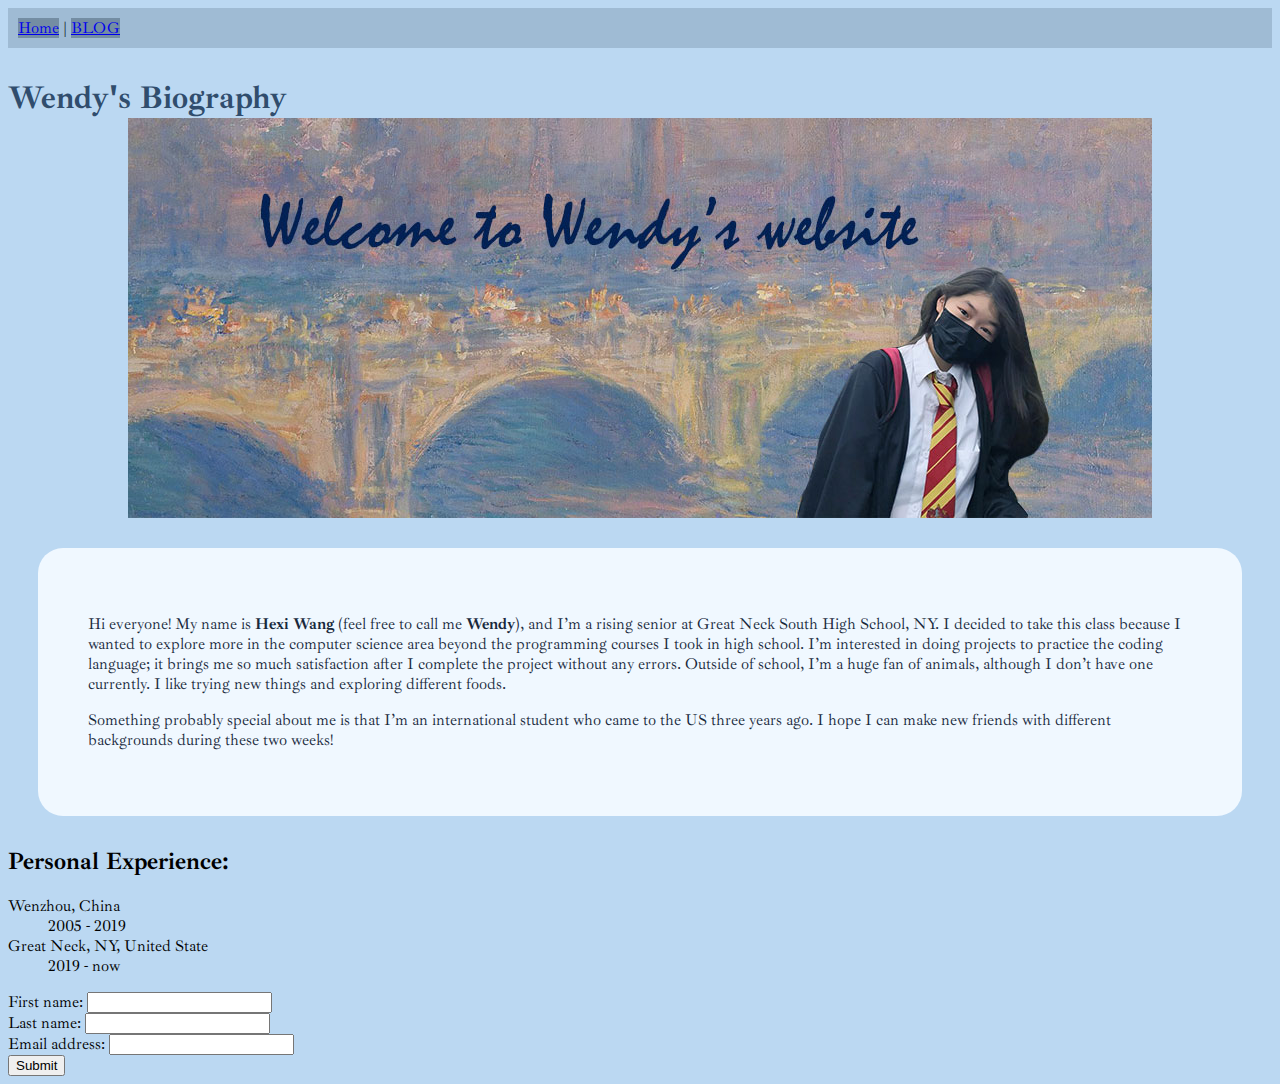
<file: index.html>
<!DOCTYPE html>

<html>
    <head>
        <link rel="shortcut icon" type="image/x-icon" href="favicon.ico">
        <title>
            Wendy Wang -Bio
        </title> 
        <link rel="stylesheet" href="styles.css">
        <link rel="preconnect" href="https://fonts.googleapis.com">
        <link rel="preconnect" href="https://fonts.gstatic.com" crossorigin>
        <link href="https://fonts.googleapis.com/css2?family=Ibarra+Real+Nova&display=swap" rel="stylesheet">
        <style>
            .header{margin: 0 auto;
            display: block;}
            
        </style>
    </head>
    <body>
        <nav>
            <a href="index.html">Home</a>  |  <a href="blog.html">BLOG</a>
        </nav>
        <h1>
             Wendy's Biography
        </h1>
        
        <img class="header" src="blog banner.jpg" alt="Wendy's banner">
        <div>
        <p>
            Hi everyone! My name is <strong>Hexi Wang</strong> (feel free to call me <strong>Wendy</strong>), and I’m a rising senior at Great Neck South High School, NY. 
            I decided to take this class because I wanted to explore more in the computer science area beyond the programming courses I took in high school. 
            I’m interested in doing projects to practice the coding language; it brings me so much satisfaction after I complete the project without any errors. 
            Outside of school, I’m a huge fan of animals, although I don’t have one currently. I like trying new things and exploring different foods.
        </p>
    
        <p>Something probably special about me is that I’m an international student who came to the US three years ago. 
            I hope I can make new friends with different backgrounds during these two weeks!
        </p>
        </div>
        <h2>Personal Experience:</h2>
        <dl>
            <dt>Wenzhou, China</dt>
            <dd>2005 - 2019</dd>
            <dt>Great Neck, NY, United State</dt>
            <dd>2019 - now</dd>
        </dl>
        
        
        <form action="https://formspree.io/f/xeqnygqq" method="POST">
            <label for="firstname">First name:</label>
            <input type="text" id="firstname" name="firstname"><br>
            <label for="lastname">Last name:</label>
            <input type="text" id="lastname" name="lastname"><br>
            <label for="email">Email address:</label>
            <input type="text" id="email" name="email"><br>
            <input type="submit" value="Submit"><br>
        </form>
        
    </body>
</html>
</file>
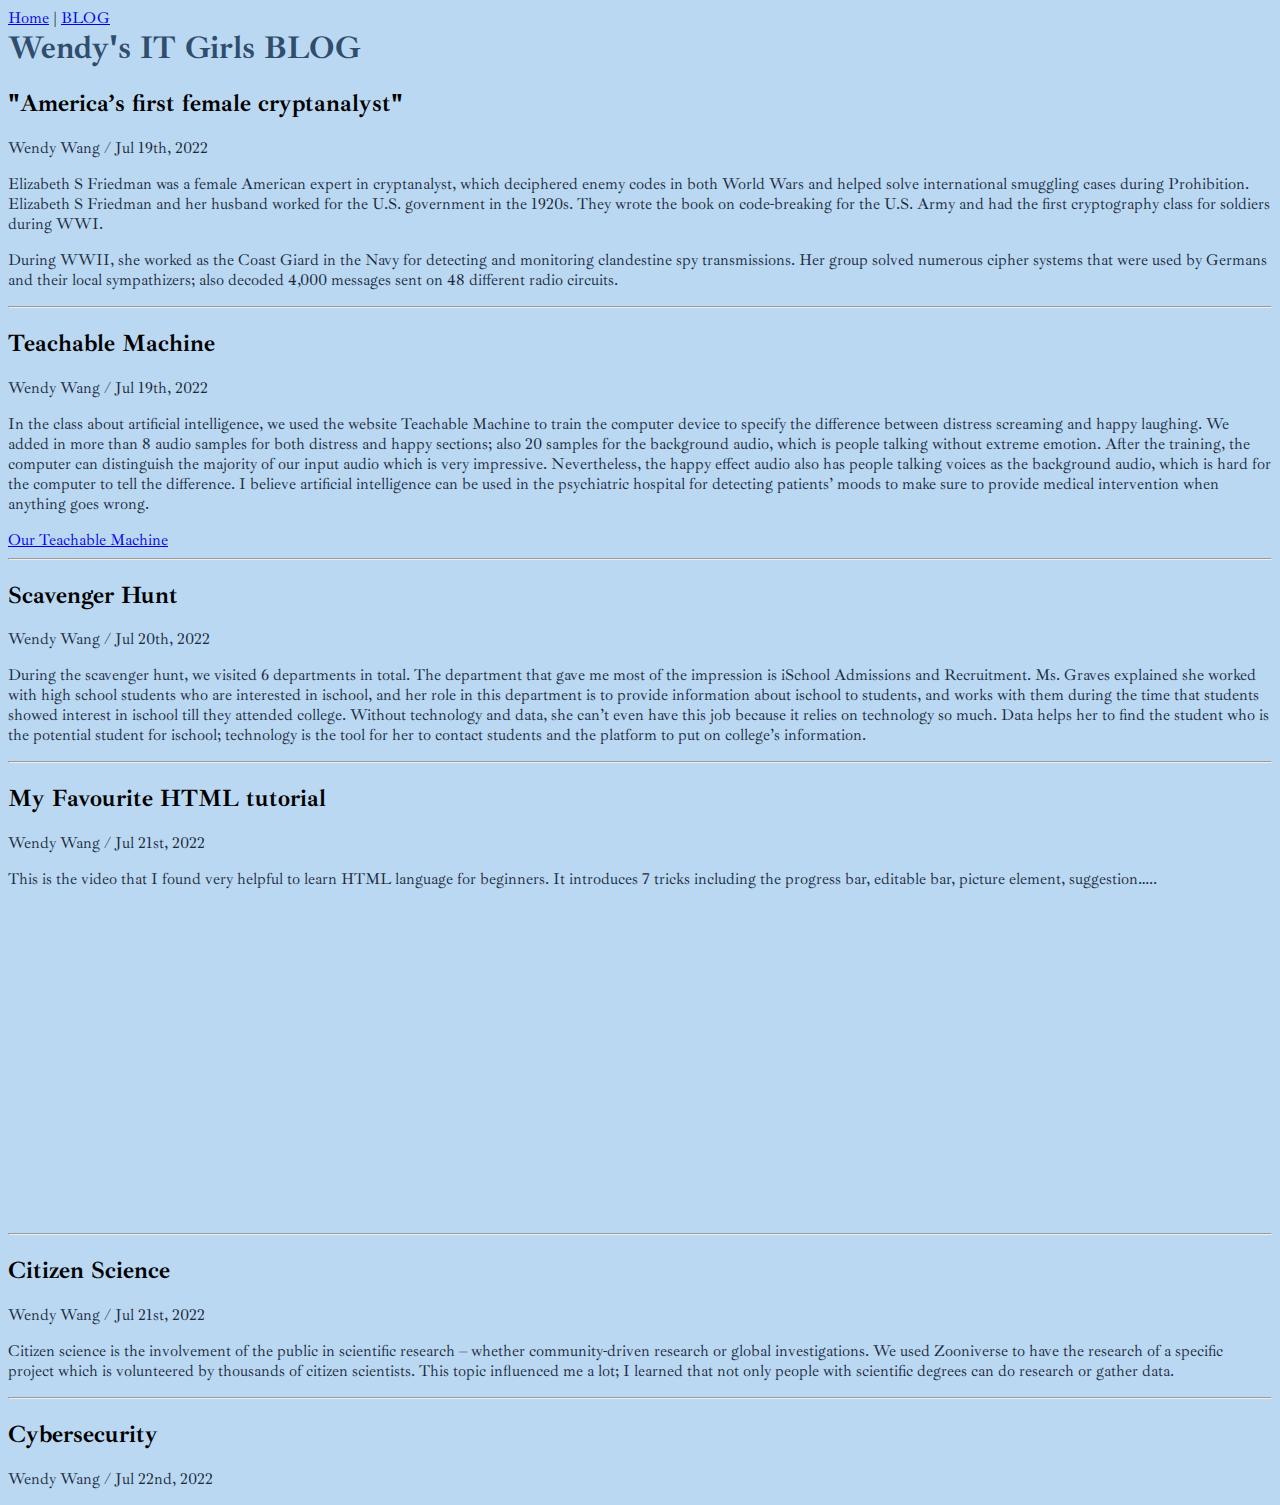
<file: blog.html>
<!DOCTYPE html>

<html>
    <head>
      <link rel="shortcut icon" type="image/x-icon" href="favicon.ico">
        <title>IT Girls BLOG</title> 
        <link rel="stylesheet" href="styles.css">
        <link rel="preconnect" href="https://fonts.googleapis.com">
        <link rel="preconnect" href="https://fonts.gstatic.com" crossorigin>
        <link href="https://fonts.googleapis.com/css2?family=Ibarra+Real+Nova&display=swap" rel="stylesheet">
    </head>
    <body>
        <a href="index.html">Home</a>  |  <a href="blog.html">BLOG</a>
        <h1>Wendy's IT Girls BLOG</h1>
        <h2>"America’s first female cryptanalyst"</h2>
        <p>Wendy Wang   /   Jul 19th, 2022</p>
        <p>Elizabeth S Friedman was a female American expert in cryptanalyst, 
           which deciphered enemy codes in both World Wars and helped solve international smuggling cases during Prohibition. 
           Elizabeth S Friedman and her husband worked for the U.S. government in the 1920s. 
           They wrote the book on code-breaking for the U.S. Army and had the first cryptography class for soldiers during WWI.
        </p>
        <p>During WWII, she worked as the Coast Giard in the Navy for detecting and monitoring clandestine spy transmissions. 
           Her group solved numerous cipher systems that were used by Germans and their local sympathizers; 
           also decoded 4,000 messages sent on 48 different radio circuits. 
        </p>
        <hr>
        <h2>Teachable Machine</h2>
        <p>Wendy Wang   /   Jul 19th, 2022</p>
        <p>In the class about artificial intelligence, we used the website Teachable Machine to train the computer device to specify the difference between distress screaming and happy laughing. 
           We added in more than 8 audio samples for both distress and happy sections; also 20 samples for the background audio, which is people talking without extreme emotion. 
           After the training, the computer can distinguish the majority of our input audio which is very impressive. Nevertheless, the happy effect audio also has people talking voices as the background audio, which is hard for the computer to tell the difference. 
           I believe artificial intelligence can be used in the psychiatric hospital for detecting patients’ moods to make sure to provide medical intervention when anything goes wrong.
        </p>
        <a href="https://teachablemachine.withgoogle.com/models/Gxt5MuaRv/"  target="_blank">Our Teachable Machine</a>
        <hr>
        <h2>Scavenger Hunt</h2>
        <p>Wendy Wang   /   Jul 20th, 2022</p>
        <p>During the scavenger hunt, we visited 6 departments in total. The department that gave me most of the impression is iSchool Admissions and Recruitment. 
           Ms. Graves explained she worked with high school students who are interested in ischool, 
           and her role in this department is to provide information about ischool to students, 
           and works with them during the time that students showed interest in ischool till they attended college. 
           Without technology and data, she can’t even have this job because it relies on technology so much. 
           Data helps her to find the student who is the potential student for ischool; 
           technology is the tool for her to contact students and the platform to put on college’s information.
        </p>
        <hr>
        <h2>My Favourite HTML tutorial</h2>
        <p>Wendy Wang   /   Jul 21st, 2022</p>
        <p>This is the video that I found very helpful to learn HTML language for beginners. 
           It introduces 7 tricks including the progress bar, editable bar, picture element, suggestion….. 
        </p>
        <iframe width="560" height="315" src="https://www.youtube.com/embed/WaC9RyEU6K4" 
        title="YouTube video player" frameborder="0" 
        allow="accelerometer; autoplay; clipboard-write; encrypted-media; gyroscope; picture-in-picture" allowfullscreen>
        </iframe>
        <hr>
        <h2>Citizen Science</h2>
        <p>Wendy Wang   /   Jul 21st, 2022</p>
        <p>Citizen science is the involvement of the public in scientific research – whether community-driven research or global investigations. 
           We used Zooniverse to have the research of a specific project which is volunteered by thousands of citizen scientists. 
           This topic influenced me a lot; I learned that not only people with scientific degrees can do research or gather data.
         </p>
        <hr>
        <h2>Cybersecurity</h2>
        <P>Wendy Wang   /   Jul 22nd, 2022</P>
        
    </body>
</html>
</file>
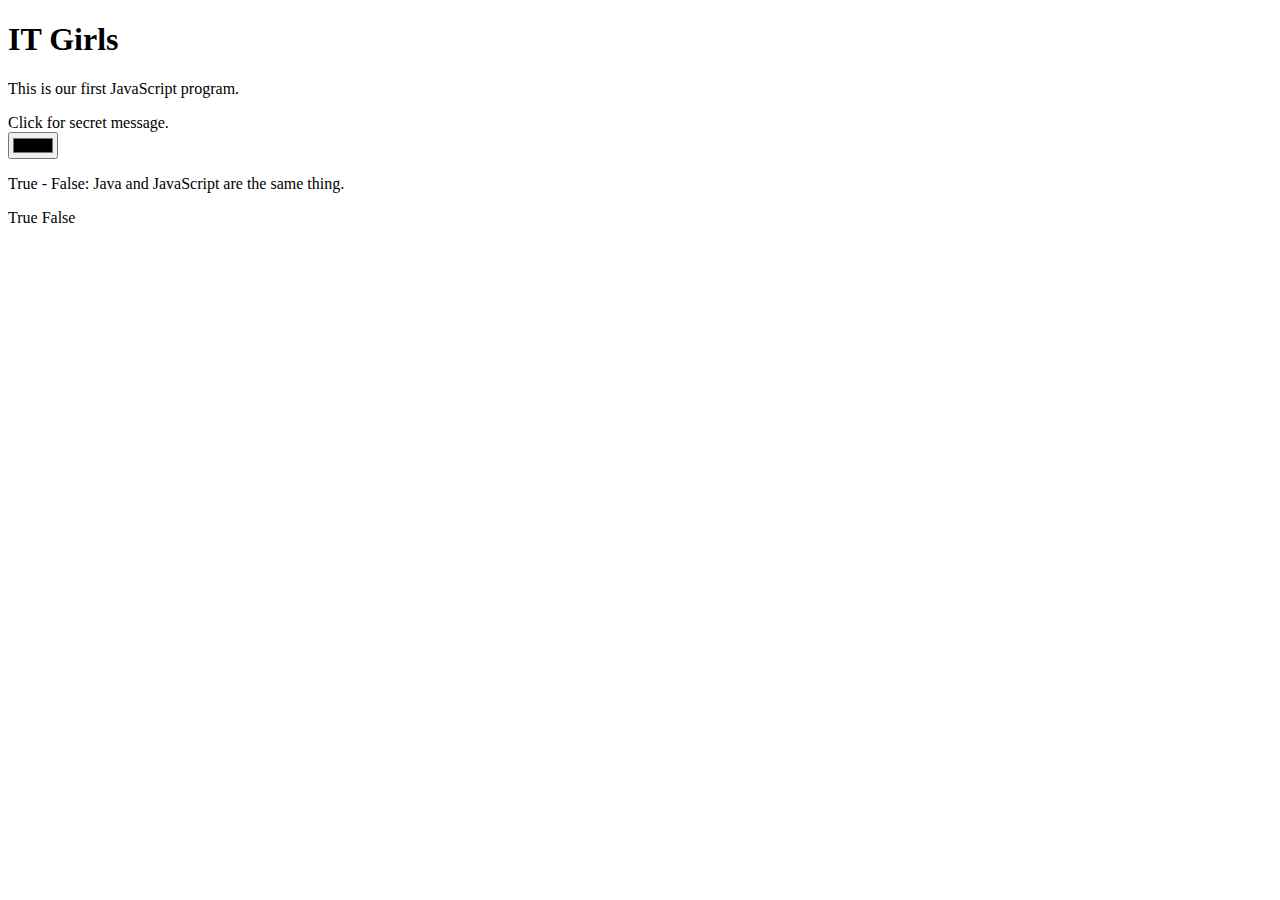
<file: firstjavascript.html>
<!DOCTYPE html>
<html>
    <head>
        <meta charset="utf-8">
        <title>First JavaScript</title>
        <script>
            function firstfunction () {
               //alert("Hello IT Girls Student!");
            }
            function secondfunction() {
                alert("Let's make a second.")
            }
            function changecolor(){
                document.getElementById("wendy").style.backgroundColor =  document.getElementById("colorpicker").value;
            }
            function wrong(){
                document.getElementById("wronganswer").innerHTML="True is not correct.";
            }
            function right(){
                document.getElementById("rightanswer").innerHTML="Good Job. False is correct.";
            }
        </script>
    </head>
    <body onload="firstfunction();" id="wendy">
        <h1 id="mainheading">IT Girls</h1>
        <p>This is our first JavaScript program.</p>
        <a onclick="secondfunction();">Click for secret message.</a>

        <form>
            <input type="color" id="colorpicker" onchange="changecolor();"> 
        </form>
        <p>True - False: Java and JavaScript are the same thing.</p>
        <a id="wronganswer" onclick="wrong();">True</a>
        <a id="rightanswer" onclick="right()"> False</a><br>
    </body>
</html>
</file>
<file: styles.css>
body{background-color:#BBD8F2;
    font-family: 'Ibarra Real Nova', serif;}
h1 {color:#304D6D;
    font-family: 'Ibarra Real Nova', serif;
    margin: 0 auto;
    display: block;}
p  {color: #18293c;}
nav{padding:10px;
    margin-bottom:30px;
    background-color:rgb(159, 187, 212);}
div{border:1px;
    margin: 30px;
    padding: 50px;
    background-color: aliceblue;
    border-radius:25px;
}
nav a {background-color: #748da3;}
nav a:hover {background-color: #4a667e;}
</file>
